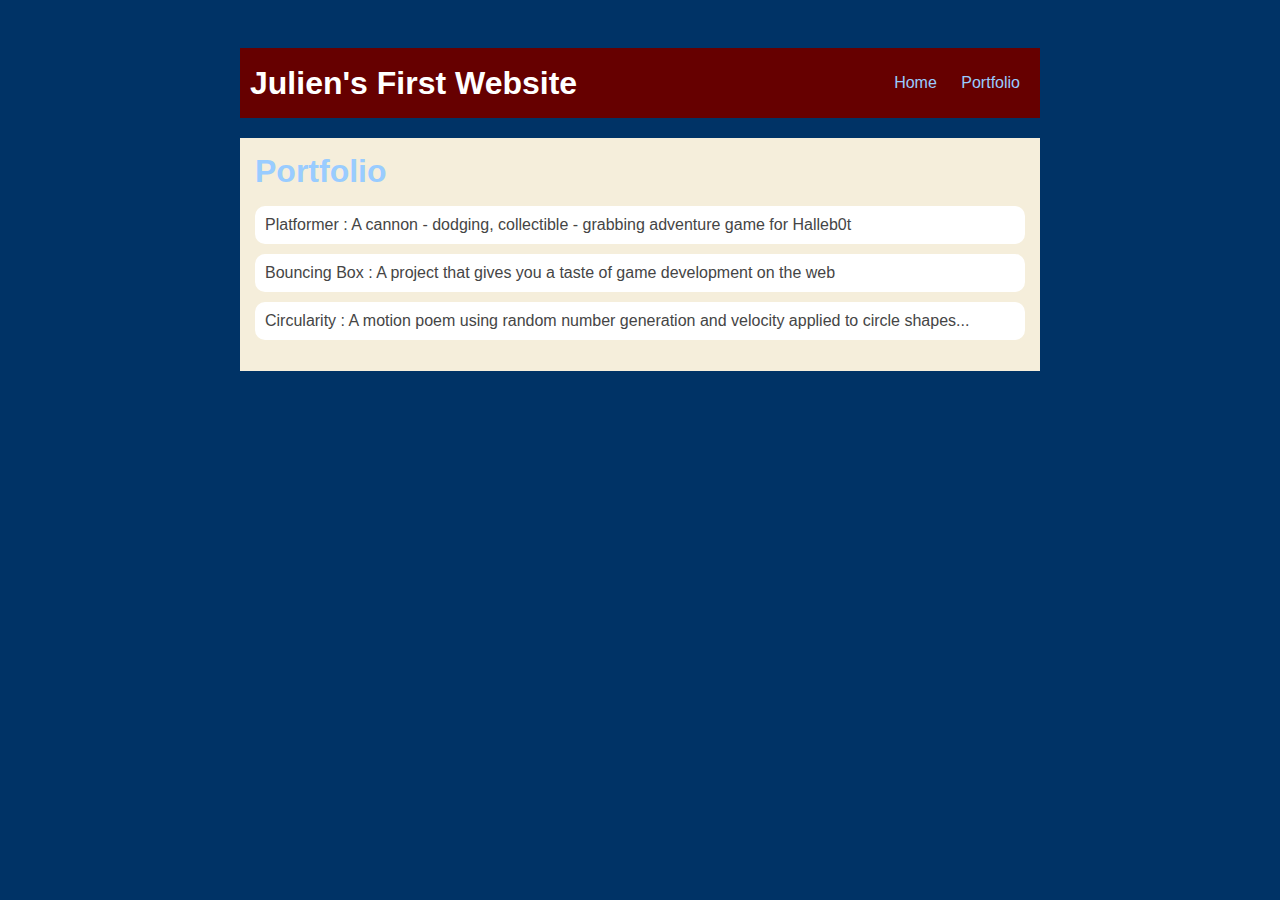
<file: portfolio.html>
<!DOCTYPE HTML>
<html>
    <head>
        <title>Julien's First Website</title>
        <link rel="stylesheet" href="style.css">
    </head>

    <body>
      <div id="all-contents">
        <nav>
          <h1>Julien's First Website</h1>
          <ul id="nav-ul">
             <li class="nav-li">
             <a class="nav-a" href="index.html">Home</a>
           </li>
           <li class="nav-li">
             <a class="nav-a" href="portfolio.html">Portfolio</a>
           </li>
       </ul>
   </nav>
   <main>
      <div class="content">
          <h1>Portfolio</h1>
          <ul id="portfolio">
            <li><a href="projects/platformer/">Platformer 
              : A cannon - dodging, collectible - grabbing adventure game for Halleb0t</a></li>
    <li><a href="projects/bouncing-box/">Bouncing Box : 
      A project that gives you a taste of game development on the web </a></li>
    <li><a href="projects/circularity/">Circularity : 
      A motion poem using random number generation and velocity applied to circle shapes...</a></li>
          </ul>
      </div>   
   </main>
      </div>
    </body>
</html>
</file>
<file: style.css>
body {
    background: rgb(0, 51, 102);
    color: rgb(153, 204, 255);
    padding: 40px;
    font-family: arial;
}
#all-contents {
  max-width: 800px;
    margin: auto;
}

/* navigation menu */
nav {
    background: rgb(102, 0, 0);
   margin: 0 auto;
   margin-bottom: 20px;
    display: flex;
    padding: 10px;
}
h1 {
    display: flex;
    align-items: center;
    color: white;
    flex: 1;
    margin: 0;
}
#nav-ul {
    list-style-image: none;
}
.nav-li {
    display: inline-block;
    padding: 0 10px;
}
a {
    text-decoration: none;
    color: #9cf;
}

/* main container area beneath menu */
main {
    background: rgb(245, 238, 219);
    display: flex;
}
.sidebar {
    margin-right: 25px;
    padding: 10px;
}
.sidebar-img {
    width: 200px;
}
.content {
    flex: 1;
    padding: 15px;
}

/* portfolio styles */
.content h1 {
    color: rgb(153, 204, 255);
}

#portfolio {
    list-style-type: none;
    padding-left: 0;
}

#portfolio li {
    background: #fff;
    padding: 10px;
    border-radius: 10px;
    margin-bottom: 10px;
}

#portfolio li:hover {
    background: #eee;
}

#portfolio a {
    text-decoration: none;
    color: #454545;
}

#interests {
    border: 4px silver ridge;
    padding: 8px;
}
h2, h3 {
    margin: 0px;
}
</file>
